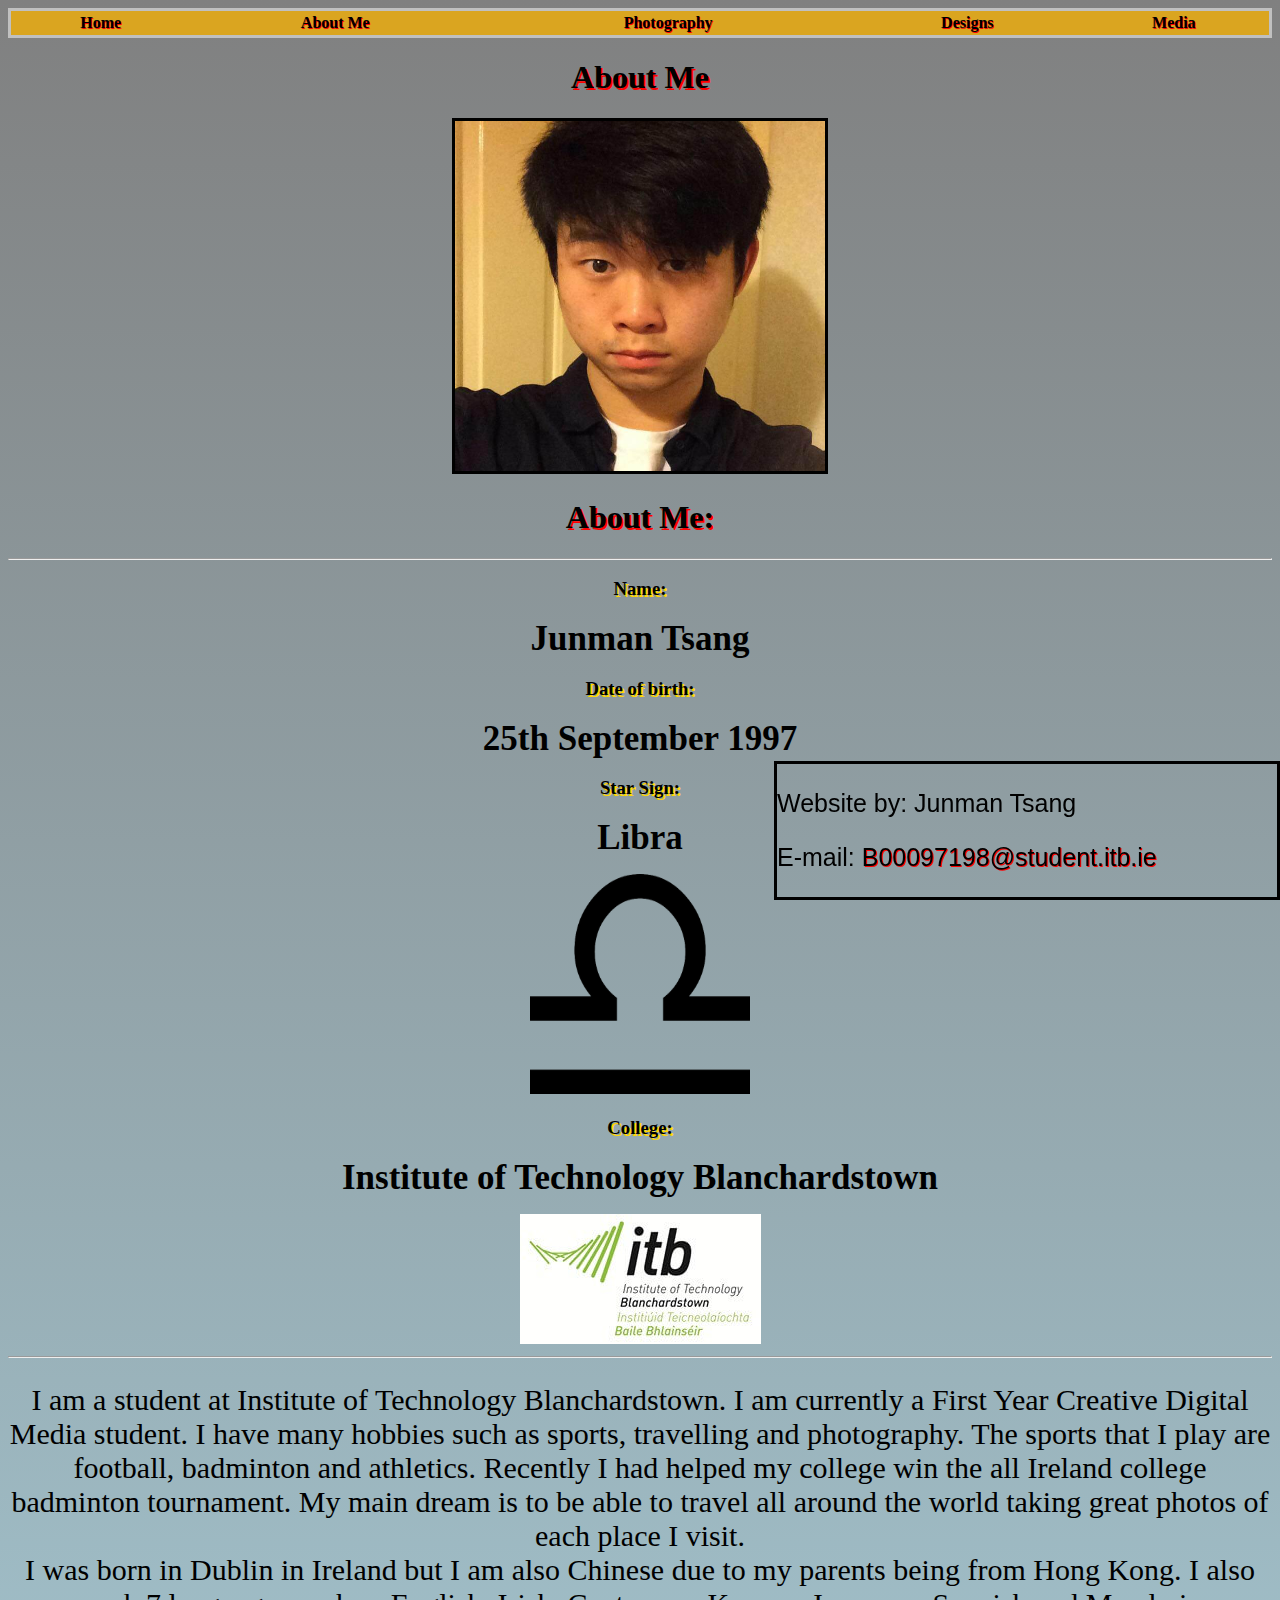
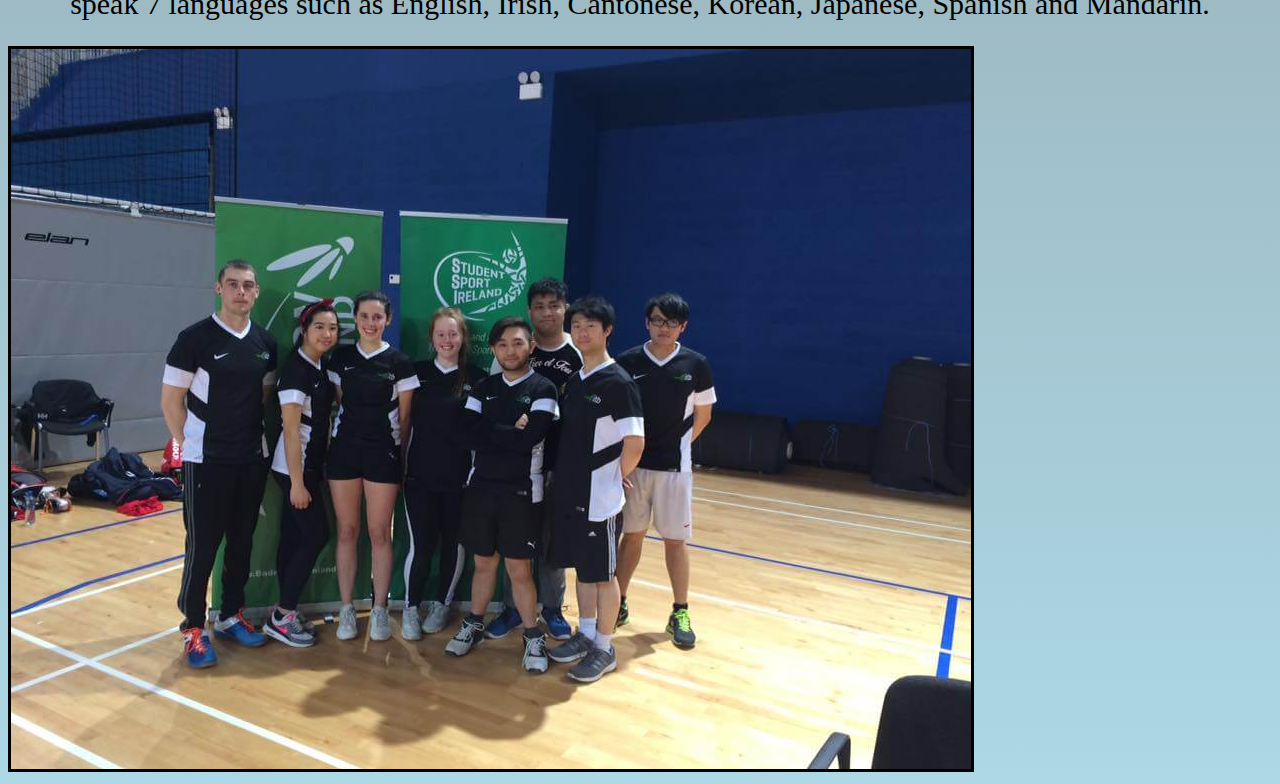
<file: about.html>
<!doctype html>
<html>
<head>
<meta charset="UTF-8">
<title>Portfolio</title>

<style>
	@import "css/style.css";
</style>

</head>

<body>



	<header>
	<nav>

<table style="width:100%">
	<tr>
		<th><a href="index.html">Home</a></th>
		<th><a href="about.html">About Me</a></th>
		<th><a href="photography.html">Photography</a></th>
		<th><a href="designs.html">Designs</a></th>
		<th><a href="media.html">Media</a></th>	
	</tr>
	</table>
</nav>
</header>

<h1>About Me</h1>

<div class="profile">
		<img src="images/profile.jpg" alt="profile image" height="350px;" width="370px;" border="3">
</div>	



<div class="about">
		<h1>About Me:</h1>
		<hr>
		<h3>Name:</h3><p><b><span style="font-size:35px;">Junman Tsang</b></span></p>
		<h3>Date of birth:</h3><p><b><span style="font-size:35px;">25th September 1997</b></span></p>
		<h3>Star Sign:</h3><p><b><span style="font-size:35px;">Libra</b></span></p> <img src="images/libra.png" height="220px;" width="220px;">
		<h3>College:</h3><p><b><span style="font-size:35px;">Institute of Technology Blanchardstown</b></span></p> <img src="images/itb.jpg">
	</div>
	<hr>
	
<div class="more">
		<p><span style="font-size:30px;">I am a student at Institute of Technology Blanchardstown. I am currently a First Year Creative Digital Media student.
			I have many hobbies such as sports, travelling and photography.
			The sports that I play are football, badminton and athletics.
			Recently I had helped my college win the all Ireland college badminton tournament.
			My main dream is to be able to travel all around the world taking great photos of each place I visit.
			<br>
			I was born in Dublin in Ireland but I am also Chinese due to my parents being from Hong Kong. I also speak 7 languages such as English, Irish, Cantonese, Korean, Japanese, Spanish and Mandarin.</span></p>
			</div>
			
			
		<img src="images/team.jpg" alt="team" border="3">	

		
	<footer>
		<p>Website by: Junman Tsang</p>
		<p>E-mail: <a href="mailto:b00097198@student.itb.ie">B00097198@student.itb.ie</a></p>
	</footer>	

</body>
</html>
</file>
